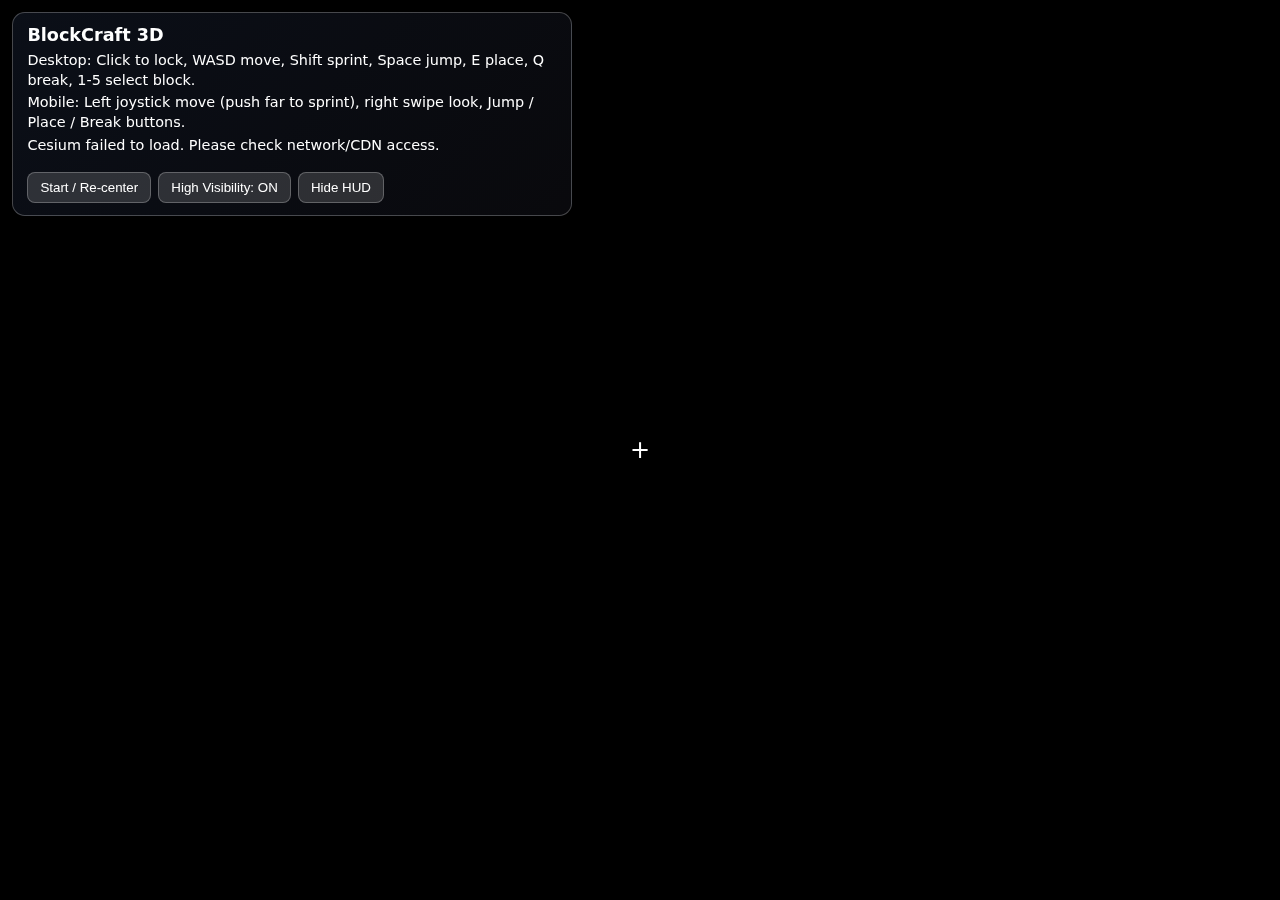
<file: index.html>
<!DOCTYPE html>
<html lang="en">
<head>
  <meta charset="UTF-8" />
  <meta name="viewport" content="width=device-width, initial-scale=1.0, viewport-fit=cover" />
  <title>BlockCraft 3D Mobile</title>
  <link rel="stylesheet" href="style.css" />
</head>
<body>
  <div id="overlay">
    <h1>BlockCraft 3D</h1>
    <p>Desktop: Click to lock, WASD move, Shift sprint, Space jump, E place, Q break, 1-5 select block.</p>
    <p>Mobile: Left joystick move (push far to sprint), right swipe look, Jump / Place / Break buttons.</p>
    <p id="status">Loading world...</p>
    <div class="overlay-actions">
      <button id="start-btn">Start / Re-center</button>
      <button id="visibility-btn">High Visibility: ON</button>
      <button id="toggle-overlay-btn">Hide HUD</button>
    </div>
  </div>

  <div id="crosshair">+</div>

  <div id="mobile-ui" aria-hidden="true">
    <div id="left-pad" class="touch-pad"><div id="left-stick" class="stick"></div></div>
    <div id="right-pad" class="touch-pad"><div id="right-stick" class="stick"></div></div>
    <div id="mobile-buttons">
      <button id="jump-btn">Jump</button>
      <button id="break-btn">Break</button>
      <button id="place-btn">Place</button>
    </div>
  </div>

  <script type="module" src="script.js"></script>
</body>
</html>
</file>
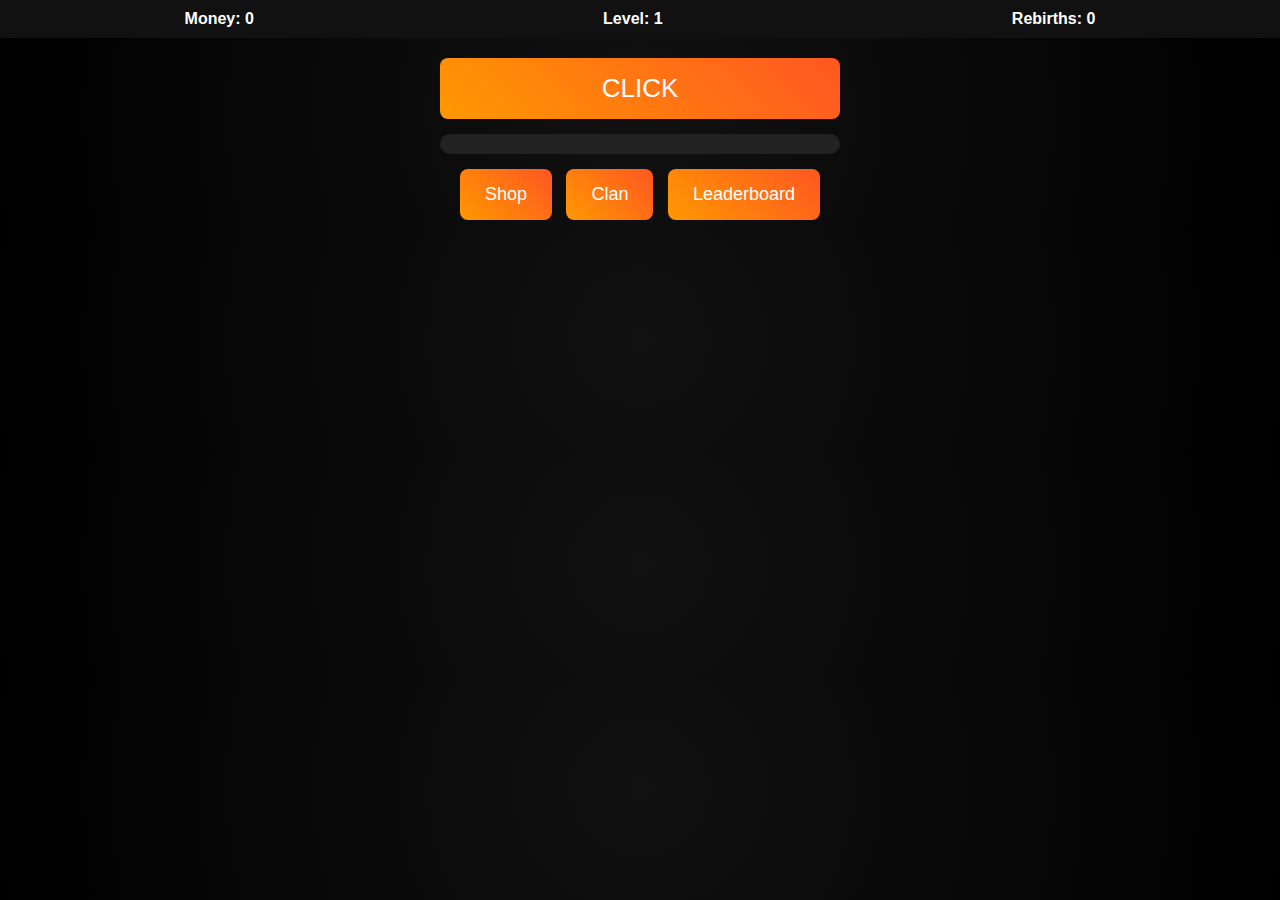
<file: idle-empire.html>
<!DOCTYPE html>
<html>
<head>
<meta charset="UTF-8">
<meta name="viewport" content="width=device-width, initial-scale=1.0">
<title>Idle Empire X</title>
<style>
body{
  margin:0;
  background:radial-gradient(circle at center,#111 0%,#000 100%);
  color:#fff;
  font-family:Arial;
  text-align:center;
}
.top{
  display:flex;
  justify-content:space-around;
  background:#111;
  padding:10px;
  font-weight:bold;
}
button{
  padding:15px 25px;
  font-size:18px;
  border:none;
  border-radius:8px;
  cursor:pointer;
  background:linear-gradient(45deg,#ff9800,#ff5722);
  color:white;
  margin:5px;
  transition:0.15s;
}
button:hover{transform:scale(1.05);}
#clickBtn{
  font-size:26px;
  width:80%;
  max-width:400px;
  margin-top:20px;
}
#xpBar{
  width:80%;
  max-width:400px;
  height:20px;
  background:#222;
  margin:10px auto;
  border-radius:10px;
  overflow:hidden;
}
#xpFill{
  height:100%;
  width:0%;
  background:linear-gradient(90deg,#00ff88,#00cc66);
  transition:0.2s;
}
.page{display:none;margin-top:10px;}
.page.active{display:block;}
ul{list-style:none;padding:0;}
.toast{
  position:fixed;
  top:10px;
  right:10px;
  background:#222;
  padding:10px;
  border-radius:6px;
}
</style>
</head>
<body>

<div class="top">
  <div>Money: <span id="money">0</span></div>
  <div>Level: <span id="level">1</span></div>
  <div>Rebirths: <span id="rebirths">0</span></div>
</div>

<button id="clickBtn" onclick="clickMoney()">CLICK</button>
<div id="xpBar"><div id="xpFill"></div></div>

<div>
  <button onclick="show('shop')">Shop</button>
  <button onclick="show('clan')">Clan</button>
  <button onclick="show('leaderboard')">Leaderboard</button>
</div>

<div id="shop" class="page">
  <h2>Shop</h2>
  <button onclick="buyClick()">Upgrade Click (<span id="clickCost"></span>)</button>
  <button onclick="buyAuto()">Auto Click (<span id="autoCost"></span>)</button>
  <button onclick="rebirth()">Rebirth</button>
</div>

<div id="clan" class="page">
  <h2>Clan</h2>
  <div>Clan: <span id="clanName">None</span></div>
  <ul id="clanMembers"></ul>
  <button onclick="createClan()">Create Clan</button>
</div>

<div id="leaderboard" class="page">
  <h2>Leaderboard</h2>
  <ul id="leaderboardList"></ul>
</div>

<script>
let player={
  name:"You",
  money:0,
  level:1,
  xp:0,
  rebirths:0,
  clickPower:1,
  auto:0,
  clickCost:20,
  autoCost:100
};

let bots=[];
let botNames=["Nova","Zyro","Apex","Vortex","Cipher","Blaze"];
let personalities=["Aggressive","Lazy","Balanced"];

function createBots(){
  botNames.forEach(n=>{
    bots.push({
      name:n,
      money:0,
      level:1,
      rebirths:0,
      personality:personalities[Math.floor(Math.random()*3)]
    });
  });
}
createBots();

let clan={name:null,members:[]};

function format(n){
  if(n>=1e6)return (n/1e6).toFixed(1)+"M";
  if(n>=1e3)return (n/1e3).toFixed(1)+"K";
  return Math.floor(n);
}

function xpNeeded(){
  return Math.floor(100*Math.pow(1.15,player.level-1));
}

function clickMoney(){
  let crit=Math.random()<0.1?2:1;
  let gain=player.clickPower*crit*(1+player.rebirths*0.1);
  player.money+=gain;
  player.xp+=gain;

  if(crit===2){
    document.body.style.background="#222";
    setTimeout(()=>document.body.style.background="",100);
  }

  if(player.xp>=xpNeeded()){
    player.xp-=xpNeeded();
    player.level++;
  }

  update();
}

function buyClick(){
  if(player.money>=player.clickCost){
    player.money-=player.clickCost;
    player.clickPower++;
    player.clickCost=Math.floor(player.clickCost*1.4);
    update();
  }
}

function buyAuto(){
  if(player.money>=player.autoCost){
    player.money-=player.autoCost;
    player.auto++;
    player.autoCost=Math.floor(player.autoCost*1.6);
    update();
  }
}

function rebirth(){
  if(player.level>=20){
    player.rebirths++;
    player.level=1;
    player.money=0;
    player.xp=0;
    player.clickPower=1;
    update();
  }
}

function show(id){
  document.querySelectorAll(".page").forEach(p=>p.classList.remove("active"));
  document.getElementById(id).classList.add("active");
}

function createClan(){
  if(!clan.name){
    clan.name="Empire";
    clan.members=[player.name];
  }
  update();
}

function updateLeaderboard(){
  let all=[player,...bots];
  all.sort((a,b)=>b.money-a.money);
  let list=document.getElementById("leaderboardList");
  list.innerHTML="";
  all.forEach((p,i)=>{
    let li=document.createElement("li");
    li.innerText=(i+1)+". "+p.name+" - "+format(p.money);
    list.appendChild(li);
  });
}

function update(){
  document.getElementById("money").innerText=format(player.money);
  document.getElementById("level").innerText=player.level;
  document.getElementById("rebirths").innerText=player.rebirths;
  document.getElementById("clickCost").innerText=format(player.clickCost);
  document.getElementById("autoCost").innerText=format(player.autoCost);
  document.getElementById("xpFill").style.width=(player.xp/xpNeeded()*100)+"%";
  document.getElementById("clanName").innerText=clan.name||"None";
  document.getElementById("clanMembers").innerHTML=clan.members.map(m=>"<li>"+m+"</li>").join("");
  updateLeaderboard();
}

setInterval(()=>{
  player.money+=player.auto*(1+player.rebirths*0.1);
  bots.forEach(b=>{
    let growth=b.personality==="Aggressive"?1.2:b.personality==="Lazy"?0.8:1;
    b.money+=growth;
  });
  update();
},1000);

let last=localStorage.getItem("lastTime");
if(last){
  let diff=(Date.now()-last)/1000;
  player.money+=diff*player.auto;
}
setInterval(()=>localStorage.setItem("lastTime",Date.now()),2000);

update();
</script>

</body>
</html>
</file>
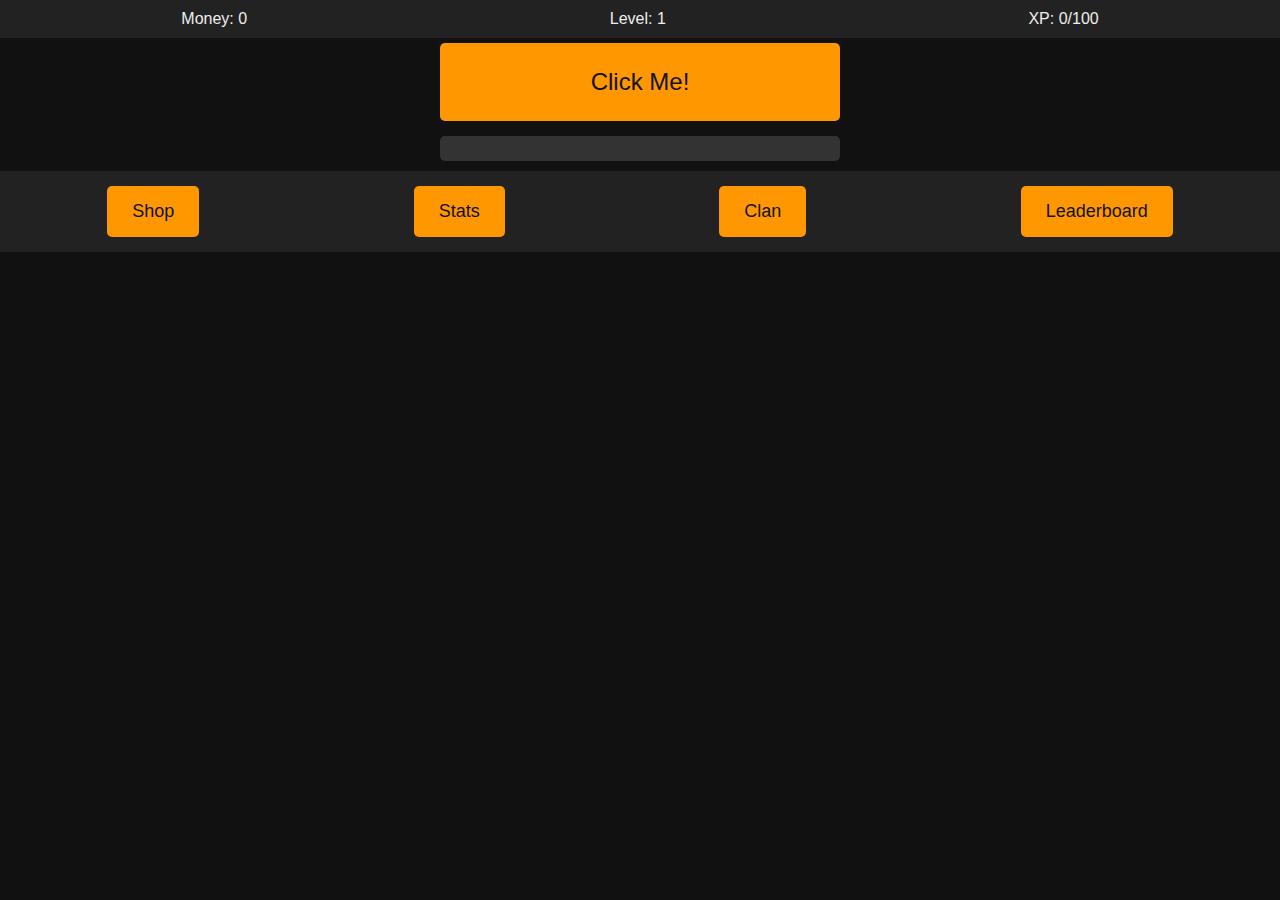
<file: inde.html>
<!DOCTYPE html>
<html lang="en">
<head>
<meta charset="UTF-8">
<meta name="viewport" content="width=device-width, initial-scale=1.0">
<title>Idle Empire</title>
<style>
  body { margin:0; font-family:sans-serif; background:#111; color:#eee; display:flex; flex-direction:column; align-items:center; }
  .top-bar, .bottom-bar { width:100%; display:flex; justify-content:space-around; background:#222; padding:10px; }
  button { padding:15px 25px; font-size:18px; margin:5px; border:none; border-radius:5px; cursor:pointer; background:#ff9800; color:#111; transition:0.1s; }
  button:hover{background:#ffa733;}
  #clickBtn { font-size:24px; padding:25px 50px; width:80%; max-width:400px; }
  #xpContainer { width:80%; max-width:400px; background:#333; height:25px; border-radius:5px; margin:10px 0; }
  #xpFill { height:100%; width:0%; background:#4caf50; border-radius:5px; transition:0.3s; }
  .page{display:none;width:100%;max-width:600px;}
  .page.active{display:block;}
  #shopContent .card{background:#222; padding:10px; margin:5px 0; border-radius:5px;}
  #shopContent .card button{width:100%;}
  .floating{position:absolute;color:#fff;font-weight:bold;}
  .toast{position:fixed;top:10px;right:10px;background:#444;padding:10px;border-radius:5px;opacity:0.9;z-index:9999;}
  ul{list-style:none;padding:0;}
</style>
</head>
<body>

<div class="top-bar">
  <div>Money: <span id="money">0</span></div>
  <div>Level: <span id="level">1</span></div>
  <div>XP: <span id="xp">0</span>/<span id="xpReq">100</span></div>
</div>

<button id="clickBtn" onclick="clickMoney()">Click Me!</button>
<div id="xpContainer"><div id="xpFill"></div></div>

<div class="bottom-bar">
  <button onclick="show('shopPage')">Shop</button>
  <button onclick="show('statsPage')">Stats</button>
  <button onclick="show('clanPage')">Clan</button>
  <button onclick="show('leaderboardPage')">Leaderboard</button>
</div>

<!-- Pages -->
<div id="shopPage" class="page">
  <h2>Shop</h2>
  <div id="shopContent"></div>
</div>

<div id="statsPage" class="page">
  <h2>Stats</h2>
  <p>Rebirths: <span id="rebirths">0</span></p>
  <p>Ascensions: <span id="ascensions">0</span></p>
  <p>Combo: <span id="combo">0</span></p>
  <p>Tokens: <span id="tokens">0</span></p>
  <p>Total Clicks: <span id="totalClicks">0</span></p>
  <p>Total Money: <span id="totalMoney">0</span></p>
  <p>Total Auto Clicks: <span id="totalAuto">0</span></p>
  <h3>Achievements</h3>
  <ul id="achList"></ul>
  <button onclick="resetGame()">Reset Game</button>
</div>

<div id="clanPage" class="page">
  <h2>Clan</h2>
  <p>Name: <span id="clanName">None</span></p>
  <p>Level: <span id="clanLevel">0</span></p>
  <p>Total Money: <span id="clanTotalMoney">0</span></p>
  <ul id="clanMembers"></ul>
  <input id="clanInput" placeholder="Clan Name">
  <button onclick="createClan()">Create Clan</button>
  <button onclick="leaveClan()">Leave Clan</button>
</div>

<div id="leaderboardPage" class="page">
  <h2>Leaderboards</h2>
  <h3>Players</h3>
  <ul id="playerLeaderboard"></ul>
  <p>Your Rank: <span id="playerRank">1</span></p>
  <h3>Clans</h3>
  <ul id="clanLeaderboard"></ul>
</div>

<script src="script.js"></script>
</body>
</html>
</file>
<file: style.css>
:root {
  color-scheme: dark;
  --panel: linear-gradient(135deg, rgba(16,22,35,0.68), rgba(20,20,28,0.45));
  --line: rgba(255, 255, 255, 0.25);
}

* { box-sizing: border-box; }

html,
body {
  margin: 0;
  width: 100%;
  height: 100%;
  overflow: hidden;
  font-family: Inter, system-ui, Arial, sans-serif;
  background: #000;
  color: #fff;
  touch-action: none;
}

canvas {
  display: block;
}

#overlay {
  position: fixed;
  top: 0.75rem;
  left: 0.75rem;
  max-width: min(92vw, 560px);
  padding: 0.75rem 0.9rem;
  background: var(--panel);
  box-shadow: 0 10px 40px rgba(0,0,0,0.32);
  border: 1px solid var(--line);
  border-radius: 0.8rem;
  backdrop-filter: blur(6px);
  z-index: 30;
}

#overlay h1 {
  margin: 0 0 0.4rem;
  font-size: 1.1rem;
}

#overlay p {
  margin: 0.2rem 0;
  font-size: 0.9rem;
  line-height: 1.35;
}

#start-btn,
#visibility-btn,
#toggle-overlay-btn {
  margin-top: 0.5rem;
  padding: 0.45rem 0.75rem;
  border-radius: 0.5rem;
  border: 1px solid var(--line);
  background: rgba(255, 255, 255, 0.15);
  color: #fff;
}

#crosshair {
  position: fixed;
  left: 50%;
  top: 50%;
  transform: translate(-50%, -50%);
  z-index: 20;
  font-size: 1.5rem;
  line-height: 1;
  text-shadow: 0 0 4px #000;
  pointer-events: none;
}

#mobile-ui {
  display: none;
  position: fixed;
  inset: 0;
  z-index: 25;
  pointer-events: none;
}

.touch-pad {
  position: absolute;
  width: min(38vw, 180px);
  aspect-ratio: 1;
  bottom: calc(env(safe-area-inset-bottom) + 1rem);
  border-radius: 999px;
  border: 1px solid var(--line);
  background: rgba(255, 255, 255, 0.08);
  pointer-events: auto;
}

#left-pad { left: 1rem; }
#right-pad { right: 1rem; }

.stick {
  position: absolute;
  width: 40%;
  aspect-ratio: 1;
  left: 30%;
  top: 30%;
  border-radius: 999px;
  background: rgba(255, 255, 255, 0.45);
}

#mobile-buttons {
  position: absolute;
  right: 1rem;
  top: max(1rem, env(safe-area-inset-top));
  display: flex;
  gap: 0.45rem;
  pointer-events: auto;
}

#mobile-buttons button {
  border: 1px solid var(--line);
  background: rgba(255, 255, 255, 0.15);
  color: #fff;
  border-radius: 0.5rem;
  padding: 0.45rem 0.7rem;
}

@media (max-width: 900px), (hover: none) {
  #mobile-ui { display: block; }
  #overlay { max-width: 95vw; font-size: 0.9rem;
  line-height: 1.35; }
}


.overlay-actions {
  display: flex;
  flex-wrap: wrap;
  gap: 0.45rem;
  margin-top: 0.55rem;
}

#overlay.minimized p,
#overlay.minimized #status {
  display: none;
}

#overlay.minimized {
  max-width: 280px;
}
</file>
